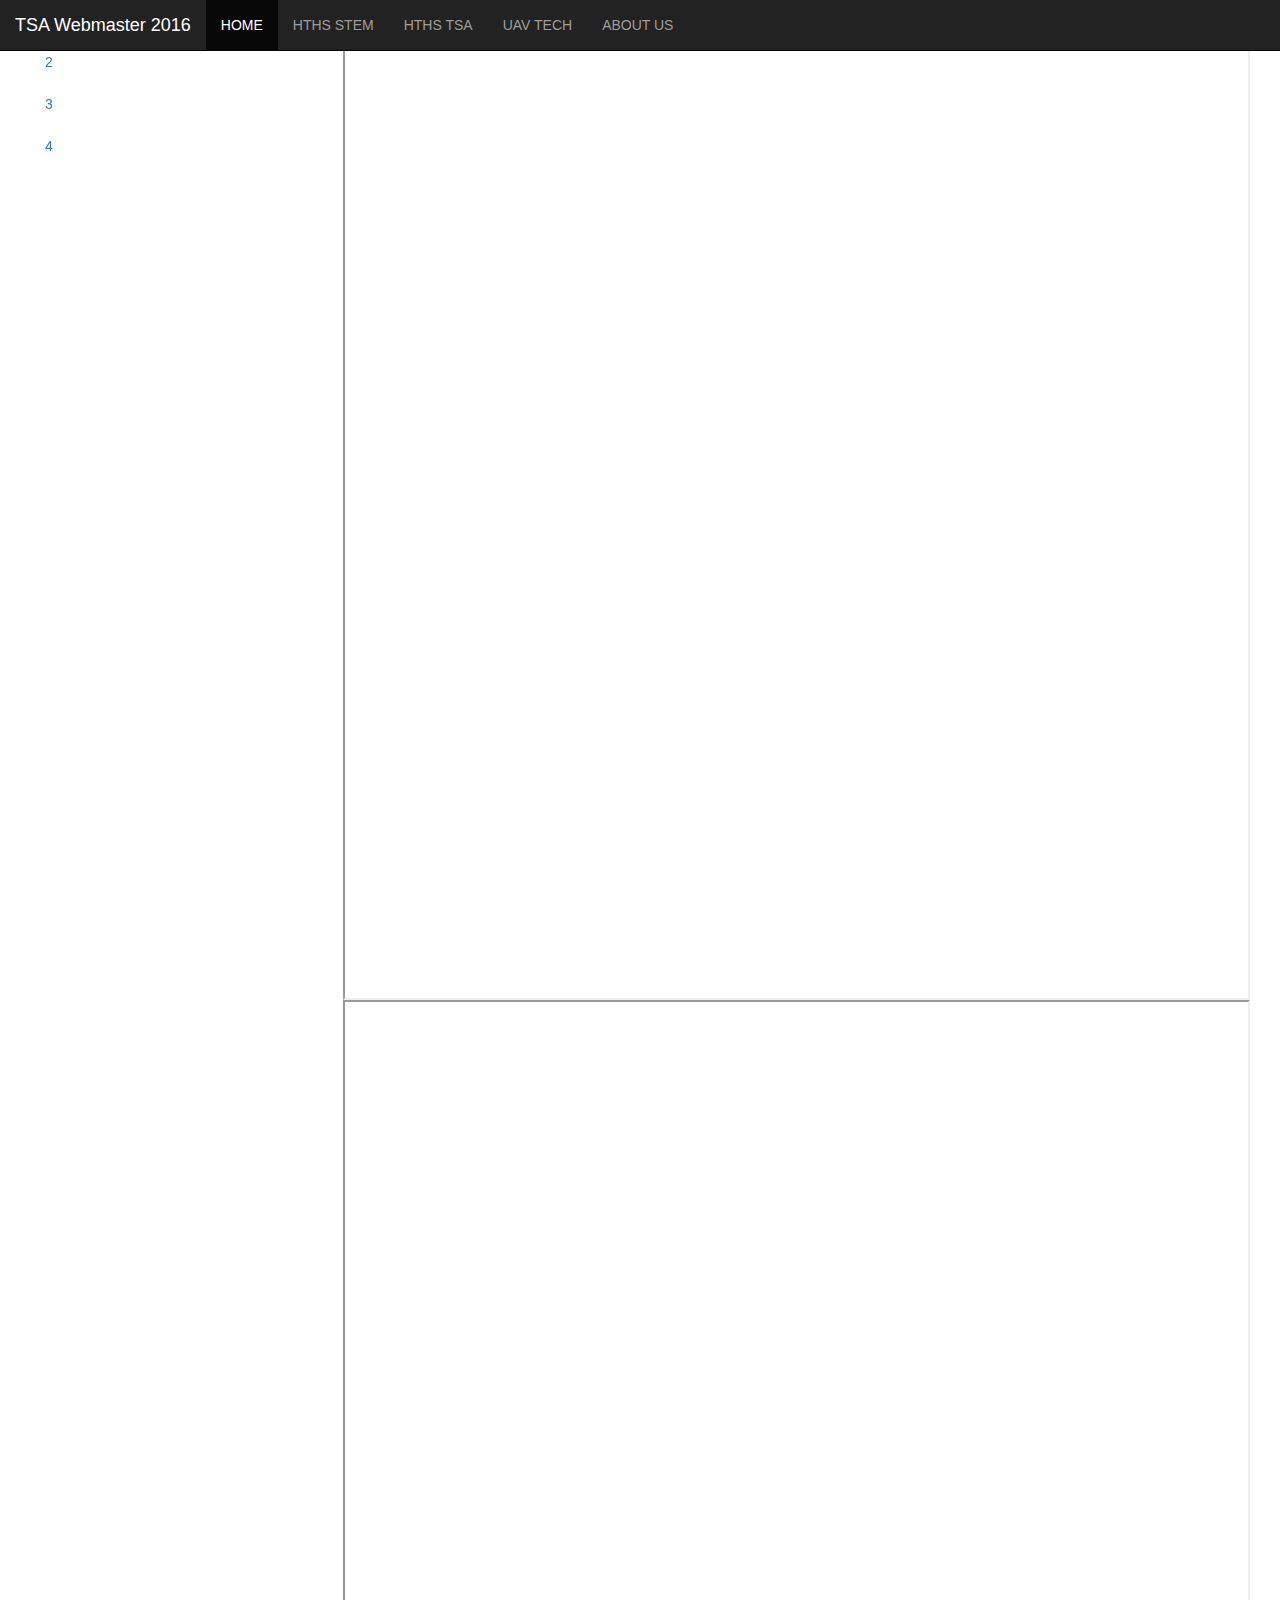
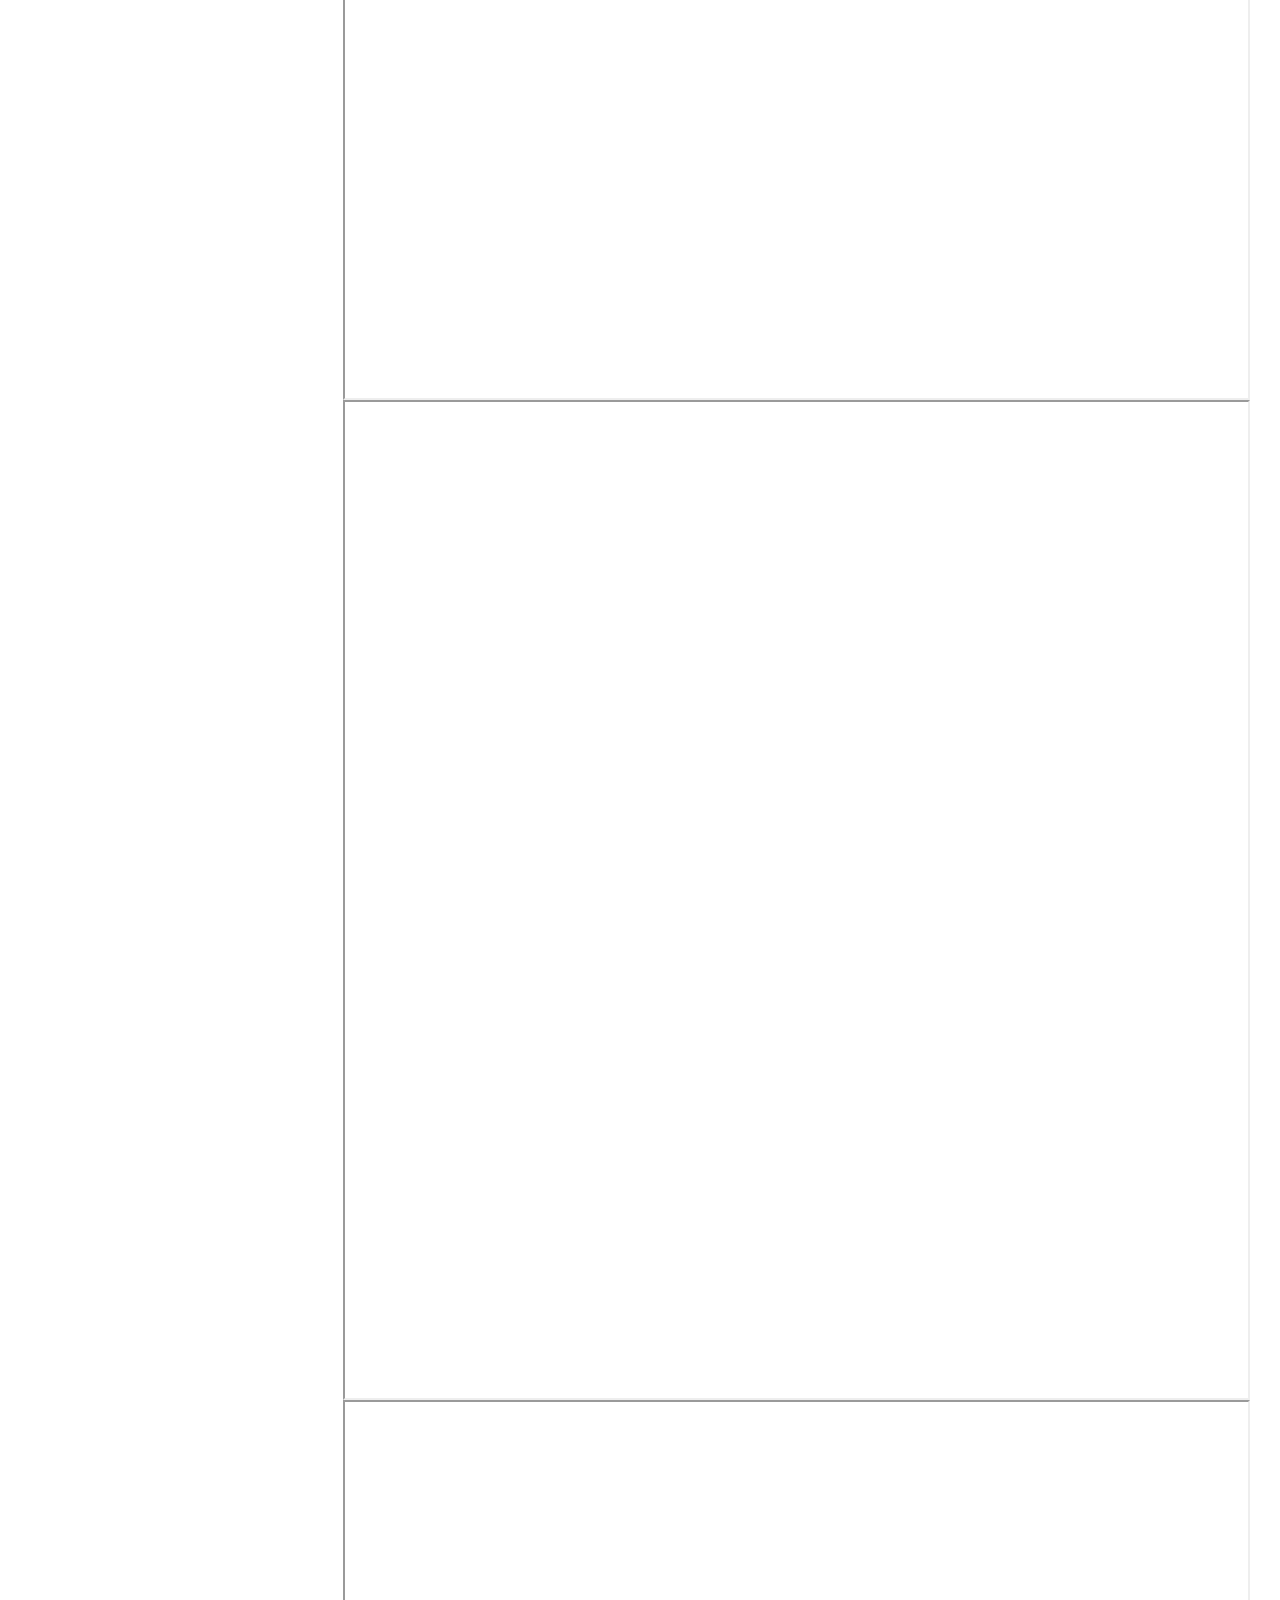
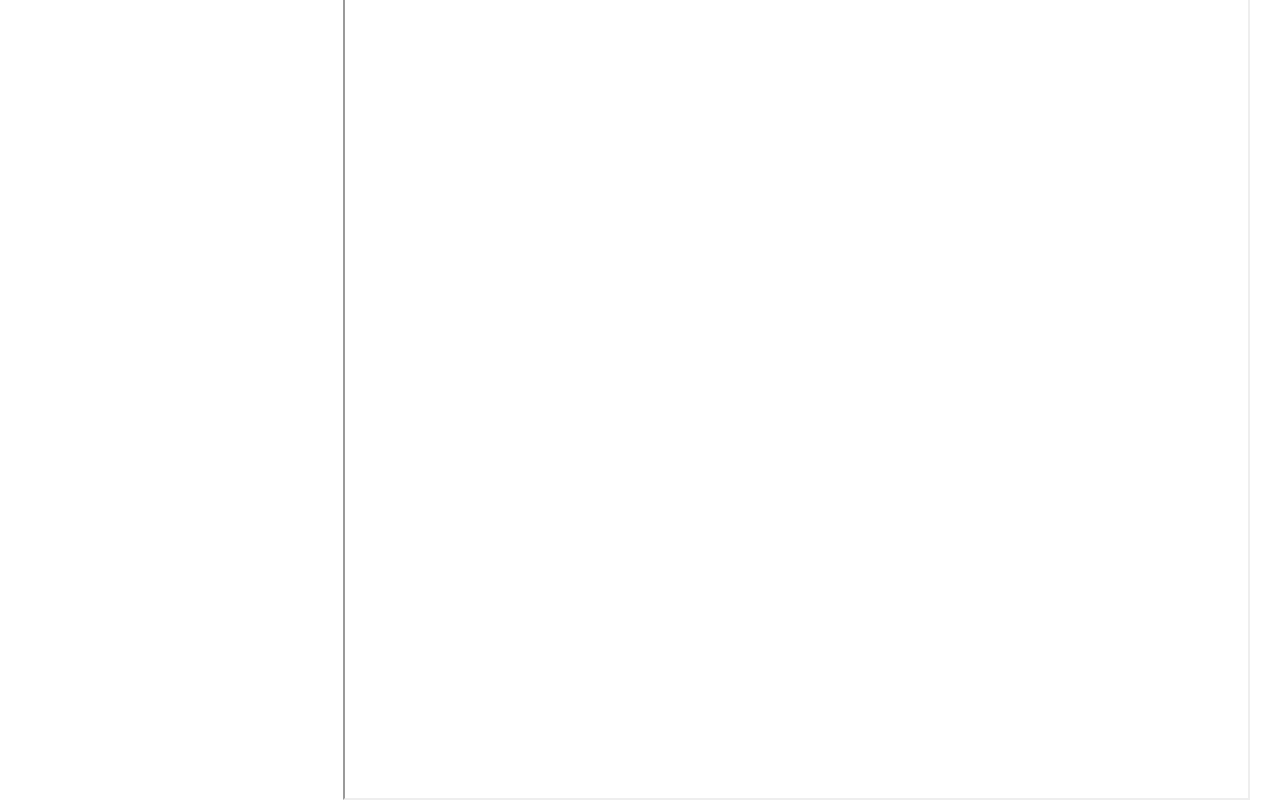
<file: bswebmaster_recentnew.htm>
<!DOCTYPE html>
<html lang="en">
<head>
  <title>Bootstrap Case</title>
  <meta charset="utf-8">
  <meta name="viewport" content="width=device-width, initial-scale=1">
  <link rel="stylesheet" href="http://maxcdn.bootstrapcdn.com/bootstrap/3.3.6/css/bootstrap.min.css">
  <script src="http://maxcdn.bootstrapcdn.com/bootstrap/3.3.6/js/bootstrap.min.js"></script>
  <script src="https://ajax.googleapis.com/ajax/libs/jquery/1.12.0/jquery.min.js"></script>
  <style>

/*	#circle1 {
	    content:url(graycirc.png);
	    width:60px;
    	height:60px;
	}

	#circle1:hover {
	    content:url(whitecirc.png);
	    width:60px;
    	height:60px;
	}

	#circle2 {
	    content:url(graycirc.png);
	    width:60px;
    	height:60px;
	}

	#circle2:hover {
	    content:url(whitecirc.png);
	    width:60px;
    	height:60px;
	}

	#circle3 {
	    content:url(graycirc.png);
	    width:60px;
    	height:60px;
	}

	#circle3:hover {
	    content:url(whitecirc.png);
	}

	#circle4 {
	    content:url(graycirc.png);
	    width:60px;
    	height:60px;
	}

	#circle4:hover {
	    content:url(whitecirc.png);
	    width:60px;
    	height:60px;
	}*/

	</style>

	<script>
		$(document).ready(function(){
		    $("a").click(function(){
		    // alert("it works!");
			$("html, body").animate({
		             scrollTop: $( $(this).attr('href') ).offset().top
		         }, 800);
			return false;
		    });
		});

		$(function() {
		$('#circle1').hover(function() { 
		    $('#label1').fadeIn(); 
		}, function() { 
		    $('#label1').fadeOut(); 
		});
		});

		$(function() {
		$('#circle2').hover(function() { 
		    $('#label2').fadeIn(); 
		}, function() { 
		    $('#label2').fadeOut(); 
		});
		});

		$(function() {
		$('#circle3').hover(function() { 
		    $('#label3').fadeIn(); 
		}, function() { 
		    $('#label3').fadeOut(); 
		});
		});

		$(function() {
		$('#circle4').hover(function() { 
		    $('#label4').fadeIn(); 
		}, function() { 
		    $('#label4').fadeOut(); 
		});
		});

</script>
</head>
<body>

<nav class="navbar navbar-inverse navbar-fixed-top">
  <div class="container-fluid">
    <div class="navbar-header">
      <a class="navbar-brand" href="#">TSA Webmaster 2016</a>
    </div>
    <ul class="nav navbar-nav">
      <li class="active"><a href="#">HOME</a></li>
      <li><a href="#">HTHS STEM</a></li>
      <li><a href="#">HTHS TSA</a></li>
      <li><a href="#">UAV TECH</a></li>
      <li><a href="#">ABOUT US</a></li>
    </ul>
  </div>
</nav>
  
<div class="container-fluid">
	<div class="col-sm-3 sidenav">
		<ul class="nav nav-pills nav-stacked" style="position:fixed">
			<li id='circle1'><a href='#RoutePlanner' id="Route Planner">1</a></li>
    		<li id='circle2'><a href="#TravelStops" id="Travel Stops">2</a></li>
    		<li id='circle3'><a href="#Itinerary" id="Itineraryy">3</a></li>
    		<li id='circle4'><a href="#AboutUs" id="Itineraryy">4</a></li>
    		<!-- <li id='circle4'><a href="#AboutUs" id="About Us"></a>4</li> -->
    	</ul>
	</div>

	<div class="col-sm-9">
		<a name="RoutePlanner" id="RoutePlanner"></a>
		<div style="height:1000px; width:100%">
    		<iframe src="http://www.hths.mcvsd.org" style="height:1000px; width:100%"></iframe>
		</div>

		<a name="TravelStops" id="TravelStops"></a>
		<div style="height:1000px; width:100%">
    		<iframe src="http://www.tsaweb.org" style="height:1000px; width:100%"></iframe>
		</div>

		<a name="Itinerary" id="Itinerary"></a>
		<div style="height:1000px; width:100%">
    		<iframe src="http://www.uastec.com/" style="height:1000px; width:100%"></iframe>
		</div>

		<a name="AboutUs" id="AboutUs"></a>
		<div style="height:1000px; width:100%">
    		<iframe src="https://www.mcvsd.org/" style="height:1000px; width:100%"></iframe>
		</div>

	</div>
</div>

</body>
</html>
</file>
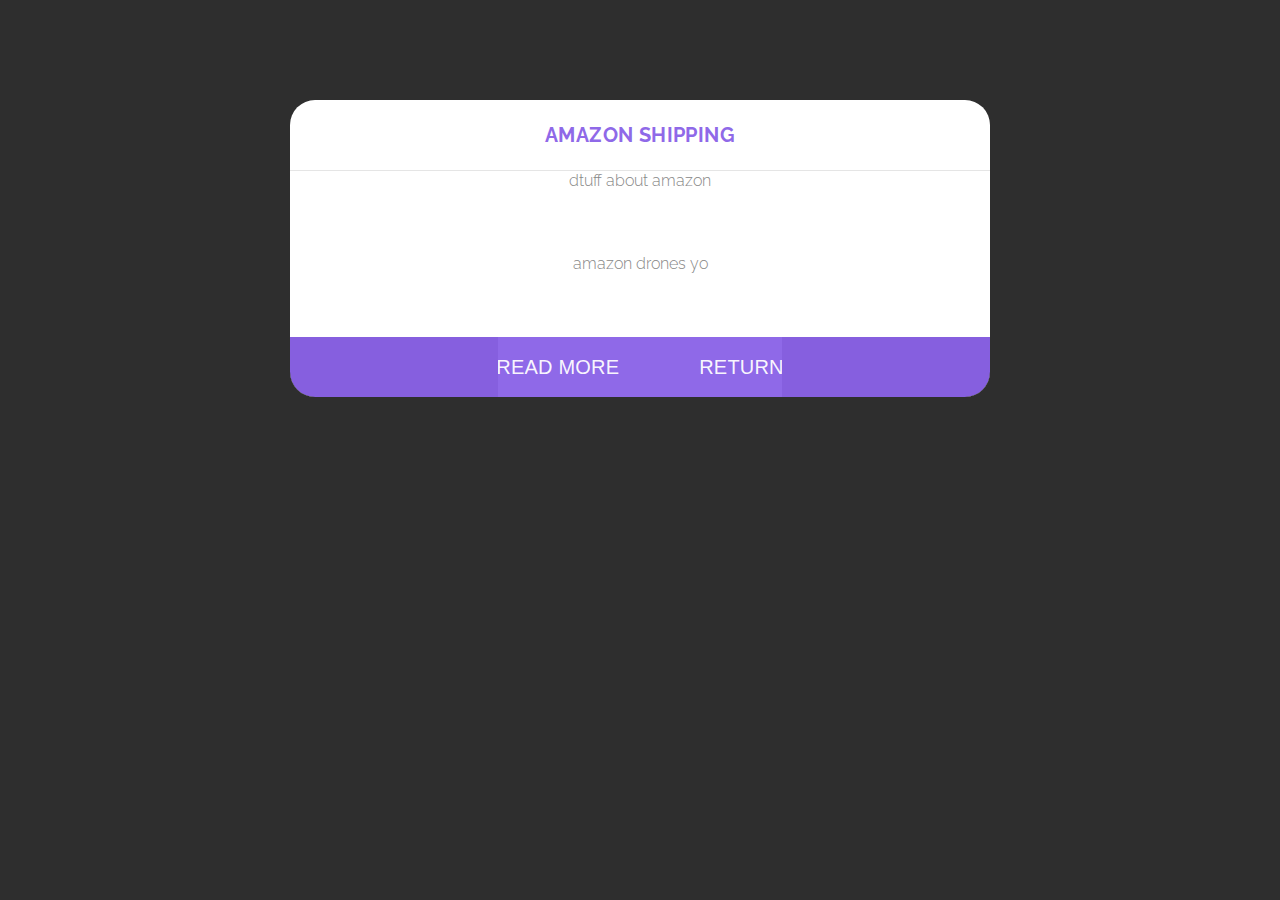
<file: csspopup.html>
<html>
<!--
An implementation of Peter Main's awesome dribbble shot.

https://dribbble.com/shots/1946448-Flappy-Dialog
-->
<style>

@import url(http://fonts.googleapis.com/css?family=Raleway:200,300,400,500,700,800);

body {
  background-color: #2e2e2e;
  perspective: 500px;
}

.flappy-dialog {
  background-color: #ffffff;
  border-radius: 25px;
  text-align: center;
  display: block;
  margin: 100px auto;
  width: 700px;
  overflow: hidden;
  transform-origin: center center;
  transition: transform 0.4s ease;
}

.flappy-dialog.hidden {
  transform: rotateX(-90deg);
}

.flappy-dialog h2 {
  color: #8F69E8;
  border-bottom: 1px solid rgba(0, 0, 0, 0.1);
  
  font-family: 'Raleway', sans-serif;
  font-size: 20px;
  line-height: 3.5;
  font-weight: 700;
  letter-spacing: 0.02em;
  text-transform: uppercase;
  
  margin: 0;
  padding: 0;
}

.flappy-dialog h1 {
  color: #666666;
  
  font-family: 'Raleway', sans-serif;
  font-size: 50px;
  line-height: 1.8;
  font-weight: 200;
  
  margin: 0;
  margin-top: 0.5em;
  padding: 0;
}

.flappy-dialog h3 {
  color: #888888;
  
  font-family: 'Raleway', sans-serif;
  font-size: 16px;
  font-weight: 300;
  
  display: block;
  margin: 0 auto;
  margin-bottom: 4em;
  padding: 0;
  width: 280px;
}

.flappy-dialog .flappy-dialog-buttons {
  background-color: #2e2e2e;
  overflow: hidden;
  position: relative;
  
  perspective: 500px;
}

.flappy-dialog button {
  color: rgba(255, 255, 255, 0.95);
  background-color: #8F69E8;
  border: none;
  
  font-size: 20px;
  font-weight: 500;
  line-height: 3;
  letter-spacing: 0.01em;
  text-transform: uppercase;
  
  padding: 0 2em;
  
  transform-origin: 50% 0%;
  transition: transform 0.75s cubic-bezier(0.5, 3, 0.65, 0.45) 0.3s;
}

.flappy-dialog button + button {
  transition-delay: 0.35s;
}

.flappy-dialog.hidden button {
  transform: rotateX(-90deg);
}

.flappy-dialog button:hover {
  background-color: #865FDF;
  
  transition: background-color: 0.15s ease 0s, transform 0.15s ease 0s;
  transition-delay: 0s, 0s;
  transform: rotateX(-20deg);
}

.flappy-dialog .left-flap,
.flappy-dialog .right-flap
{
  background-color: #865FDF;
  border-bottom-left-radius: 25px;
  
  display: block;
  margin: 0;
  padding: 0;
  width: 208px;
  
  position: absolute;
  top: 0;
  bottom: 0;
  left:0;
  
  transform-origin: 50% 0%;
  transition: transform 0.75s cubic-bezier(0.5, 3, 0.65, 0.45) 0.25s;
}

.flappy-dialog .right-flap {
  border-bottom-left-radius: 0px;
  border-bottom-right-radius: 25px;
  
  left: auto;
  right: 0;
  
  transition-delay: 0.4s;
}

.flappy-dialog.hidden .left-flap,
.flappy-dialog.hidden .right-flap
{
  transform: rotateX(-90deg);
}

</style>

<script>

$(document).ready(function(e) {
 	window.setInterval(function() {
    $(".flappy-dialog").toggleClass("hidden");
  }, 4000);
});

</script>

<body>

<div class="flappy-dialog">
  <h2>AMAZON SHIPPING</h2>
  
  <h3>dtuff about amazon</h3>
  <h3>amazon drones yo</h3>
  
  <div class="flappy-dialog-buttons">
    <div class="left-flap"></div>
    <button>Read More</button><button>Return</button>
    <div class="right-flap"></div>
  </div>
</div>

</body>
</html>
</file>
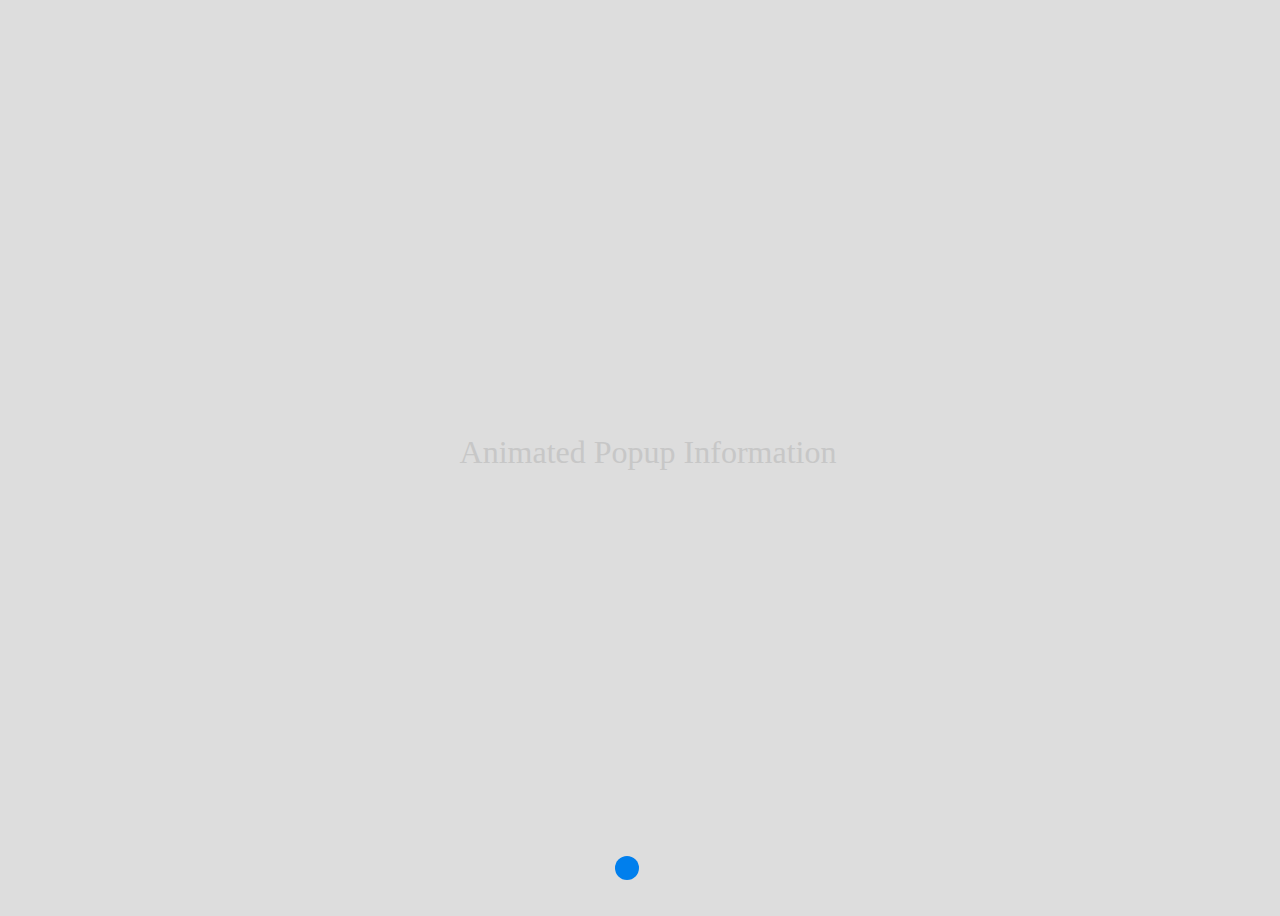
<file: csspopupanimation.html>
<!DOCTYPE html>
<html>


<style>
body {
  background: #ddd;
  width: 100%;
  height: 100vh;
  position: relative;
}

h1 {
  color: #c7c7c7;
  font-weight: 200;
  text-align: center;
  position: absolute;
  top: 45%;
  width: 100%;
}

h2 {
  color: #007fed;
  font-weight: bold;
  border-bottom: 1px solid #eee;
  padding-bottom: 15px;
  margin-bottom: 15px;
}

p {
  color: #001818;
}

.wrap {
  position: absolute;
  overflow: hidden;
  top: 10%;
  right: 10%;
  bottom: 85px;
  left: 10%;
  padding: 20px 50px;
  display: block;
  border-radius: 4px;
  transform: translateY(20px);
  transition: all 0.5s;
  visibility: hidden;
}
.wrap .content {
  opacity: 0;
}
.wrap:before {
  position: absolute;
  width: 1px;
  height: 1px;
  background: white;
  content: "";
  bottom: 10px;
  left: 50%;
  top: 95%;
  color: #fff;
  border-radius: 50%;
  -webkit-transition: all 600ms cubic-bezier(0.215, 0.61, 0.355, 1);
  transition: all 600ms cubic-bezier(0.215, 0.61, 0.355, 1);
}
.wrap.active {
  display: block;
  visibility: visible;
  box-shadow: 2px 3px 16px silver;
  transition: all 600ms;
  transform: translateY(0px);
  transition: all 0.5s;
}
.wrap.active:before {
  height: 2000px;
  width: 2000px;
  border-radius: 50%;
  top: 50%;
  left: 50%;
  margin-left: -1000px;
  margin-top: -1000px;
  display: block;
  -webkit-transition: all 600ms cubic-bezier(0.215, 0.61, 0.355, 1);
  transition: all 600ms cubic-bezier(0.215, 0.61, 0.355, 1);
}
.wrap.active .content {
  position: relative;
  z-index: 1;
  opacity: 1;
  transition: all 600ms cubic-bezier(0.55, 0.055, 0.675, 0.19);
}

a.button {
  padding: 11px 11px 13px 13px;
  outline: none;
  border-radius: 50%;
  background: #007fed;
  color: #fff;
  font-size: 24px;
  display: block;
  position: fixed;
  left: 50%;
  bottom: 20px;
  top: auto;
  margin-left: -25px;
  transition: transform 0.25s;
}
a.button:hover {
  text-decoration: none;
  background: #2198ff;
}
a.button.active {
  transform: rotate(135deg);
  transition: transform 0.5s;
}
</style>


<script>

$('a').on('click', function(){
  $('.wrap, a').toggleClass('active');
  return false;
});

</script>


<body>
<h1>Animated Popup Information</h1>
<div class='wrap'>
  <div class='content'>
    <h2>Well Hello!</h2>
    <p>Pellentesque habitant morbi tristique senectus et netus et malesuada fames ac turpis egestas. Vestibulum tortor quam, feugiat vitae, ultricies eget, tempor sit amet, ante. Donec eu libero sit amet quam egestas semper. Aenean ultricies mi vitae est. Mauris placerat eleifend leo.</p>
    <p>Pellentesque habitant morbi tristique senectus et netus et malesuada fames ac turpis egestas. Vestibulum tortor quam, feugiat vitae, ultricies eget, tempor sit amet, ante. Donec eu libero sit amet quam egestas semper. Aenean ultricies mi vitae est. Mauris placerat eleifend leo. Pellentesque habitant morbi tristique senectus et netus et malesuada fames ac turpis egestas. Vestibulum tortor quam, feugiat vitae, ultricies eget, tempor sit amet, ante. Donec eu libero sit amet quam egestas semper. Aenean ultricies mi vitae est. Mauris placerat eleifend leo.</p>
  </div>
</div>
<a class='button glyphicon glyphicon-plus' href='#'></a>
</file>
